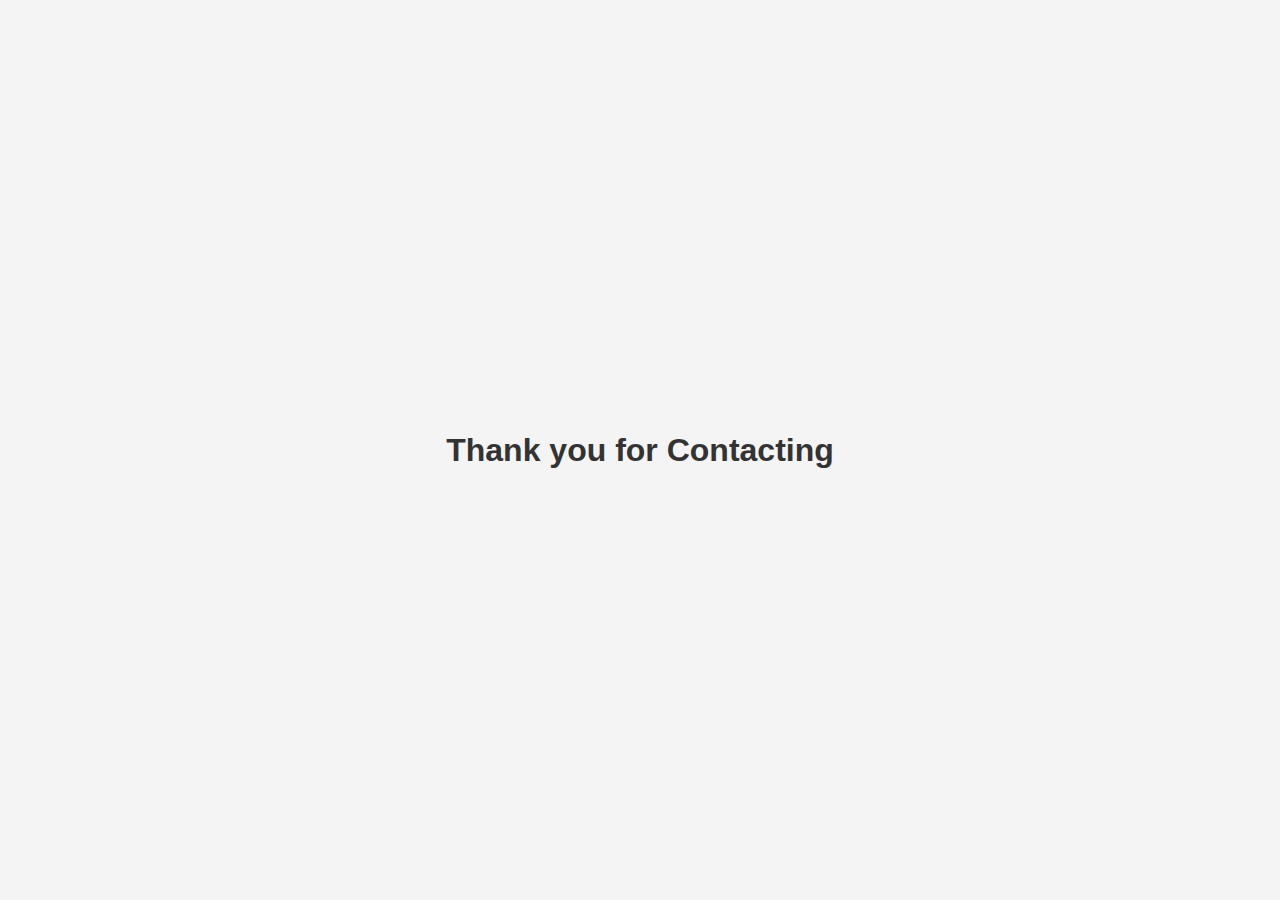
<file: template/ty.html>
<!DOCTYPE html>
<html lang="en">
<head>
    <meta charset="UTF-8">
    <meta name="viewport" content="width=device-width, initial-scale=1.0">
    <title>Thank You</title>
    <style>
        body, html {
            height: 100%;
            margin: 0;
            display: flex;
            justify-content: center;
            align-items: center;
            font-family: Arial, sans-serif;
            background-color: #f4f4f4;
        }
        h1 {
            color: #333;
        }
    </style>
</head>
<body>
    <h1>Thank you for Contacting</h1>
</body>
</html>
</file>
